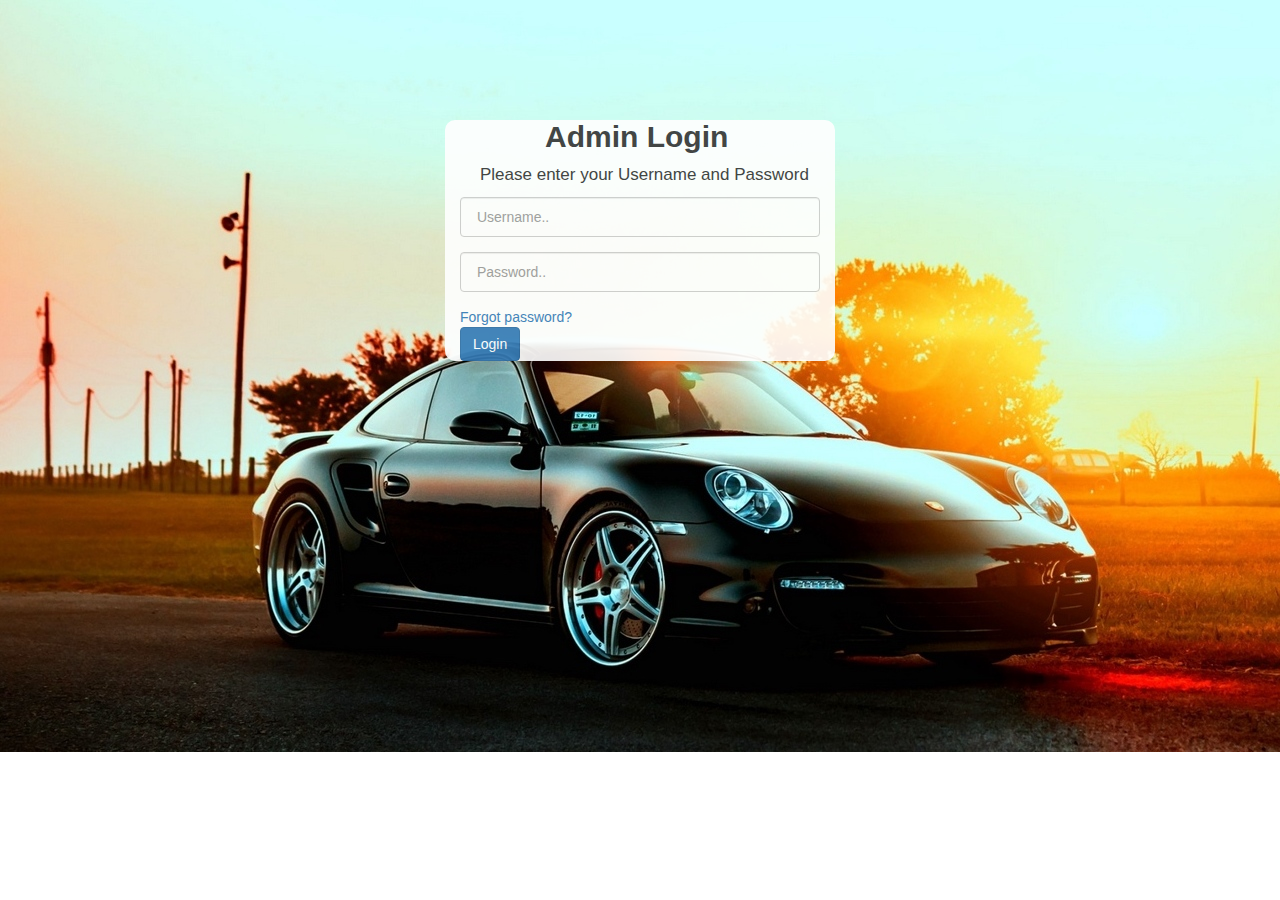
<file: Index.html>
<!DoctypeHtml>
<html>
	<head>
		<title>
			LOGIN
		</title>
		<link rel="stylesheet" href="https://maxcdn.bootstrapcdn.com/bootstrap/3.3.7/css/bootstrap.min.css">
		<link rel="stylesheet" type="text/css" href="css/login.css">

	</head>
	<body>
		<div class="container ">
			<div class="row">
				<div class="col-lg-4 col-md-4 col-sm-12 col-xs-12 login_background">
					<div class ="login-form">
						<h2>Admin Login</h2>
					    <p>Please enter your Username and Password</p>
					</div>
					<form>
						<div class="form-group">
							<input type="Username" class="form-control" id="userName" placeholder=" Username..">
						</div>
						<div class="form-group">
							<input type="Password" class="form-control" id="password" placeholder=" Password..">
						</div>
						<div class="forgot">
							<a href="file:///C:/Users/sai%20prasad/Desktop/myGithub/boostrap-App/loginpage.html">Forgot password?</a>
						</div>
						<button type="submit" class="btn btn-primary" onclick="logIn();">Login</button>
					</form>
				</div>
			</div>	
		</div>
		<script type="text/javascript" src="js/login.js"></script>
	</body>
</html>
</file>
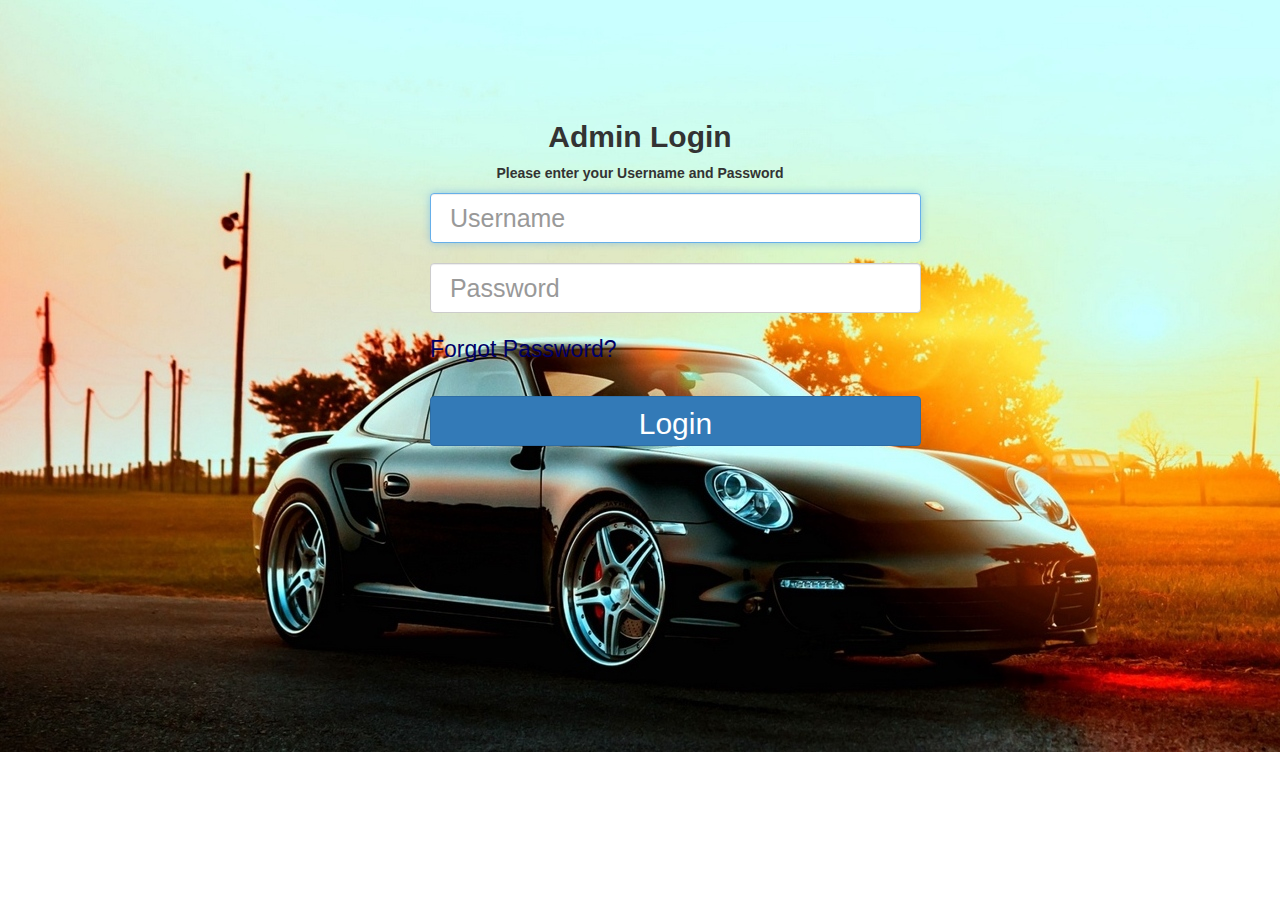
<file: index.html>
<!DoctypeHtml>
<html>
	<head>
		<title>
			Login
		</title>
		<link rel="stylesheet" href="https://maxcdn.bootstrapcdn.com/bootstrap/3.3.7/css/bootstrap.min.css">
		<link rel="stylesheet" type="text/css" href="css/login.css">

	</head>
	<body>
		<div class="container col-lg-12 col-md-12 col-sm-12 col-xs-12" >
			<h2 style="text-align: center;font-weight: bold;">Admin Login</h2>
		    <p style="text-align: center;font-weight: bold;">Please enter your Username and Password</p>
	        <div class="card card-container">
	            <form class="form-signin col-lg-5 col-md-5 col-sm-12 col-xs-12">
	                <input type="email" id="userName" class="form-control" placeholder=" Username" style="height: 50px; font-size: 25px;" required autofocus><br>
	                <input type="password" id="password" class="form-control" placeholder=" Password" style="height: 50px;font-size: 25px;" required><br>
	                <a href="#" class="forgot-password" style="font-size: 23px;color:  #000066;">
	                Forgot Password?
	                </a>
	                <button class="btn btn-primary btn-block btn-signin col-lg-12 col-md-12 col-sm-12 col-xs-12 button" type="submit" onclick="logIn();" style="height: 50px;"> Login</button>   
	            </form>   
	        </div>
	    </div>
		<script type="text/javascript" src="js/login.js"></script>
	</body>
</html>
</file>
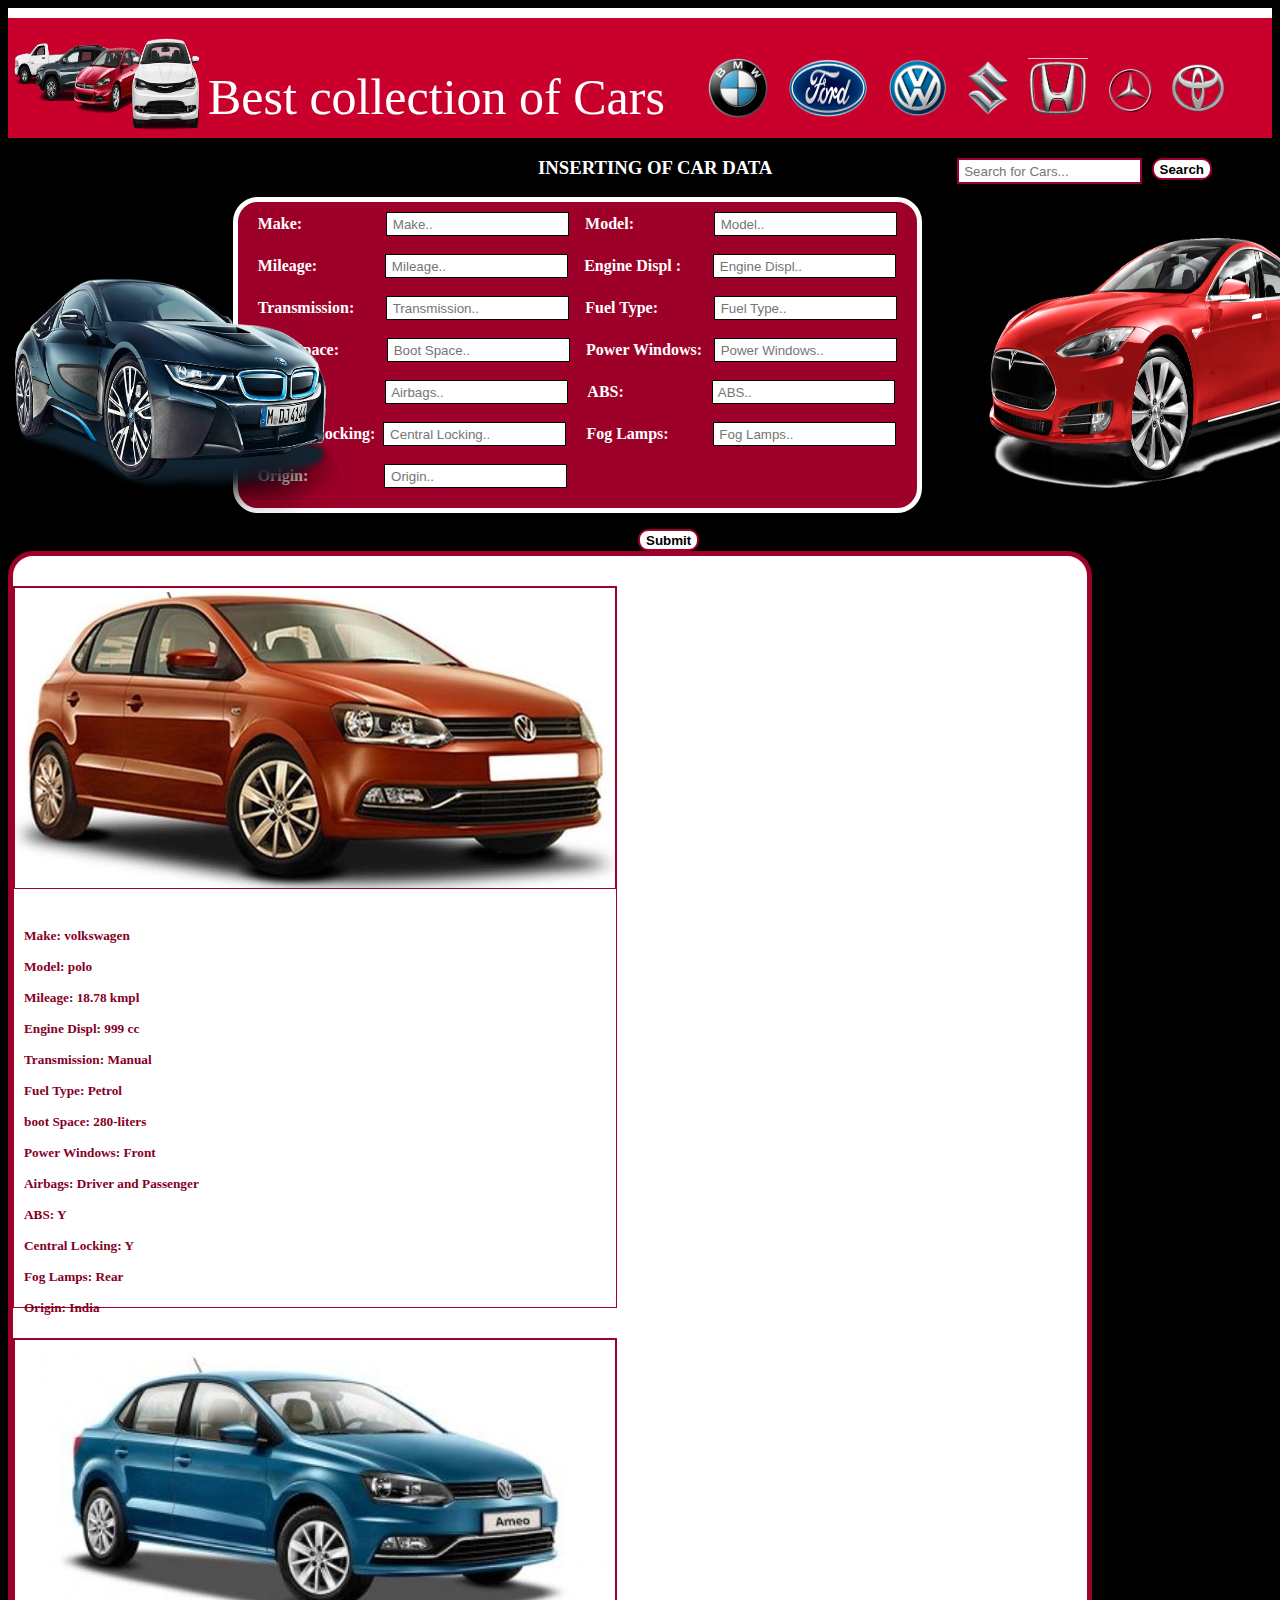
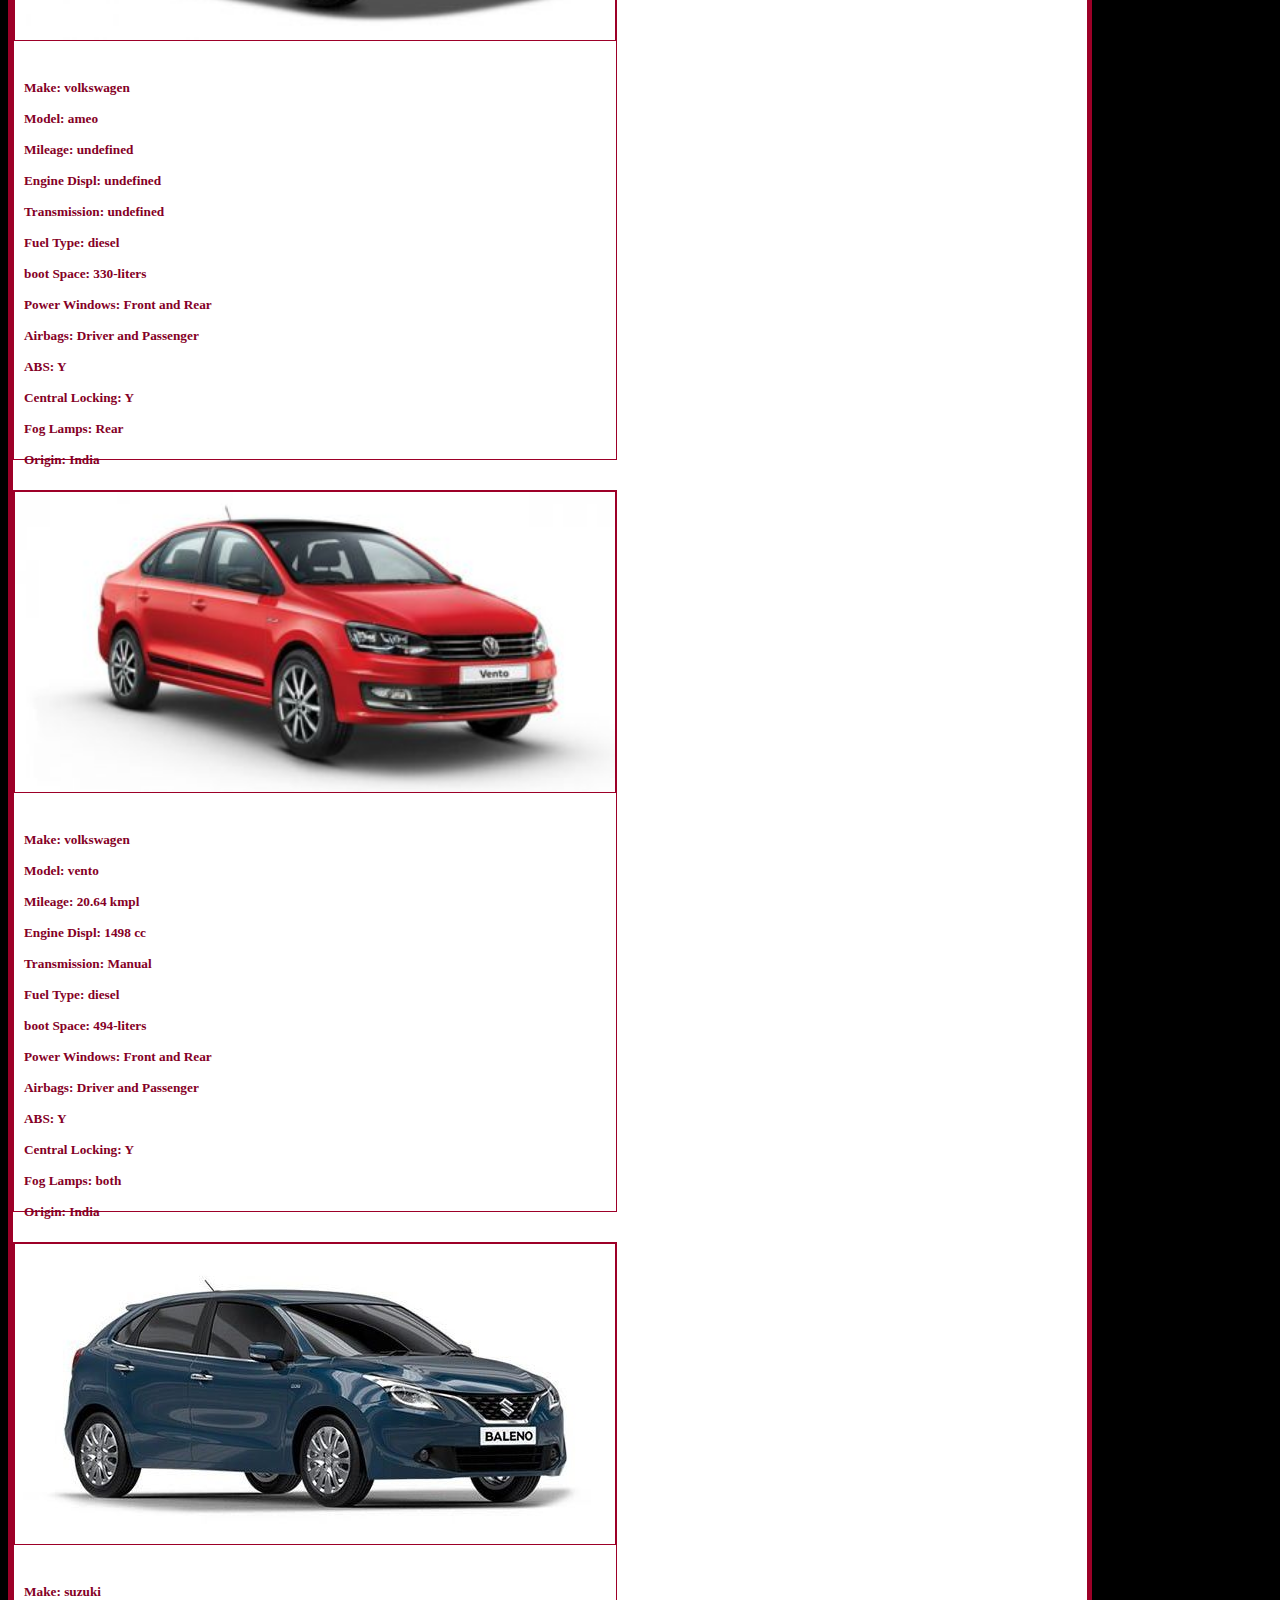
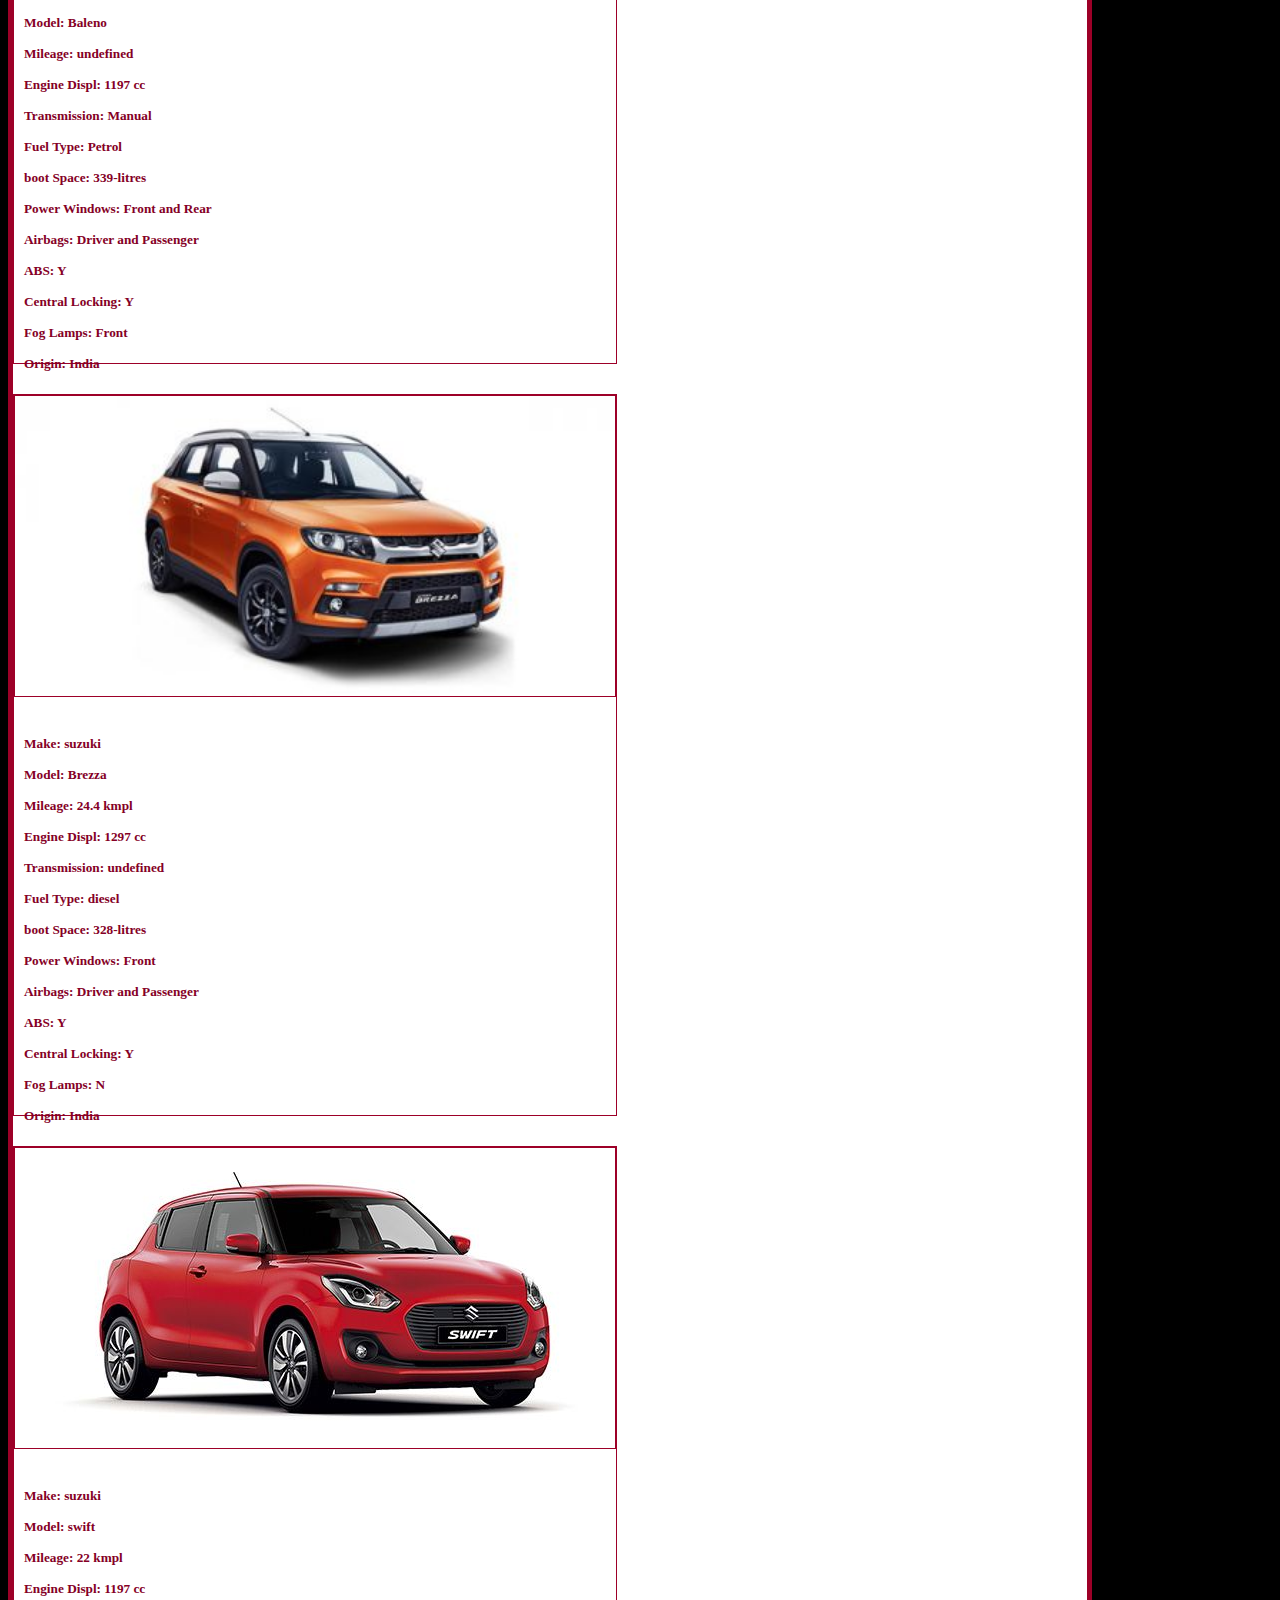
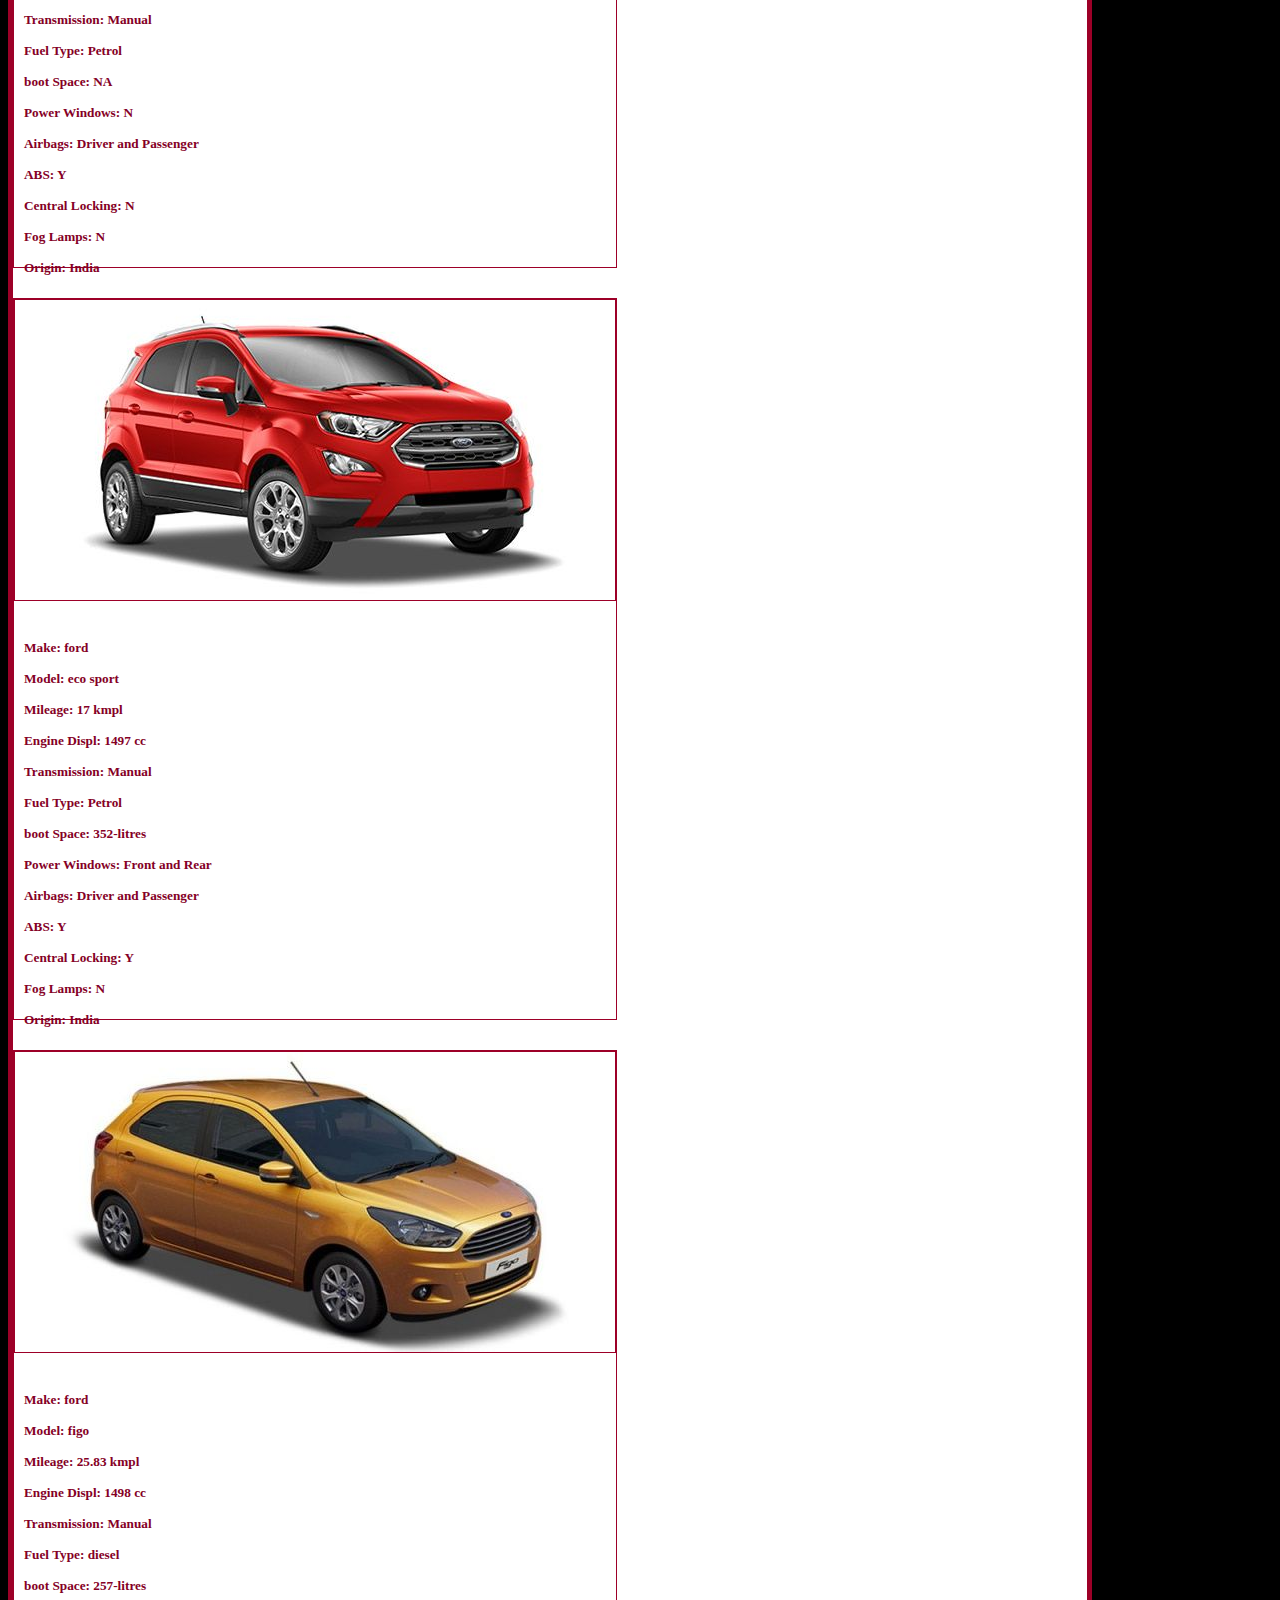
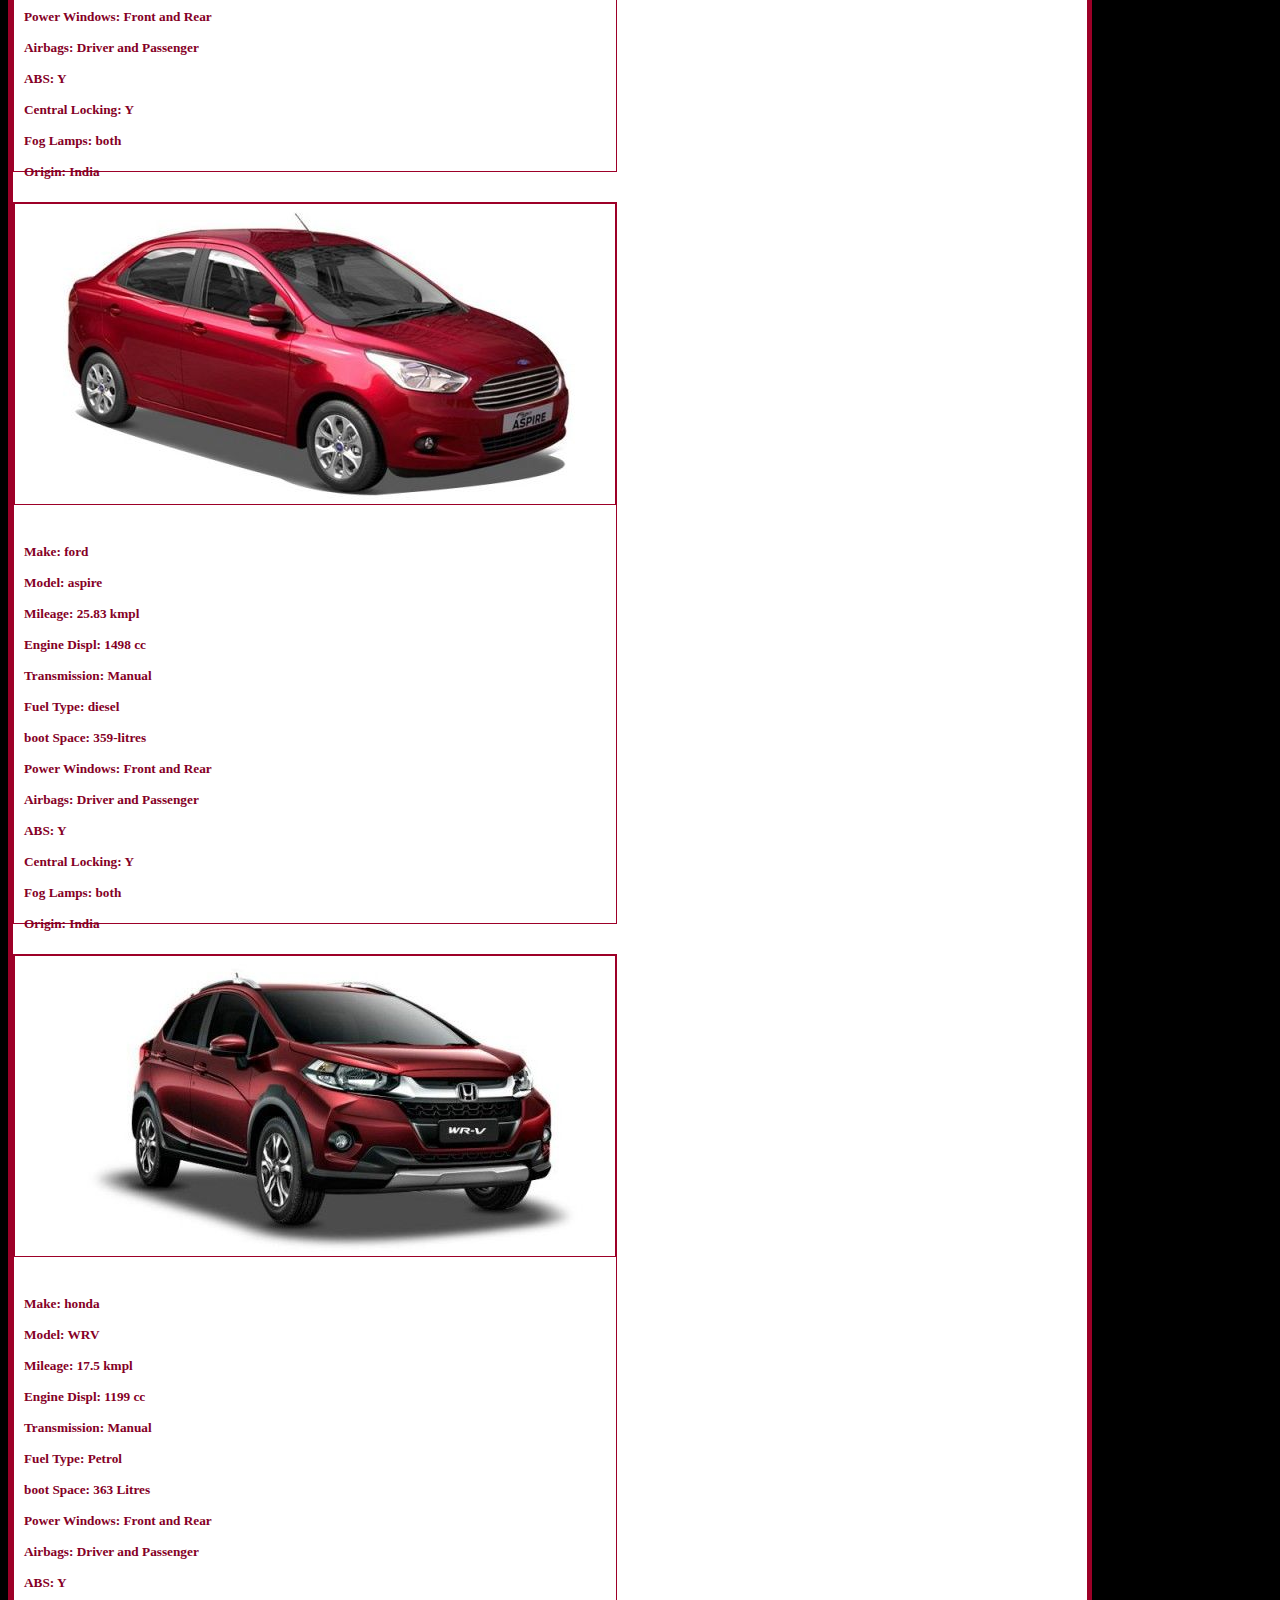
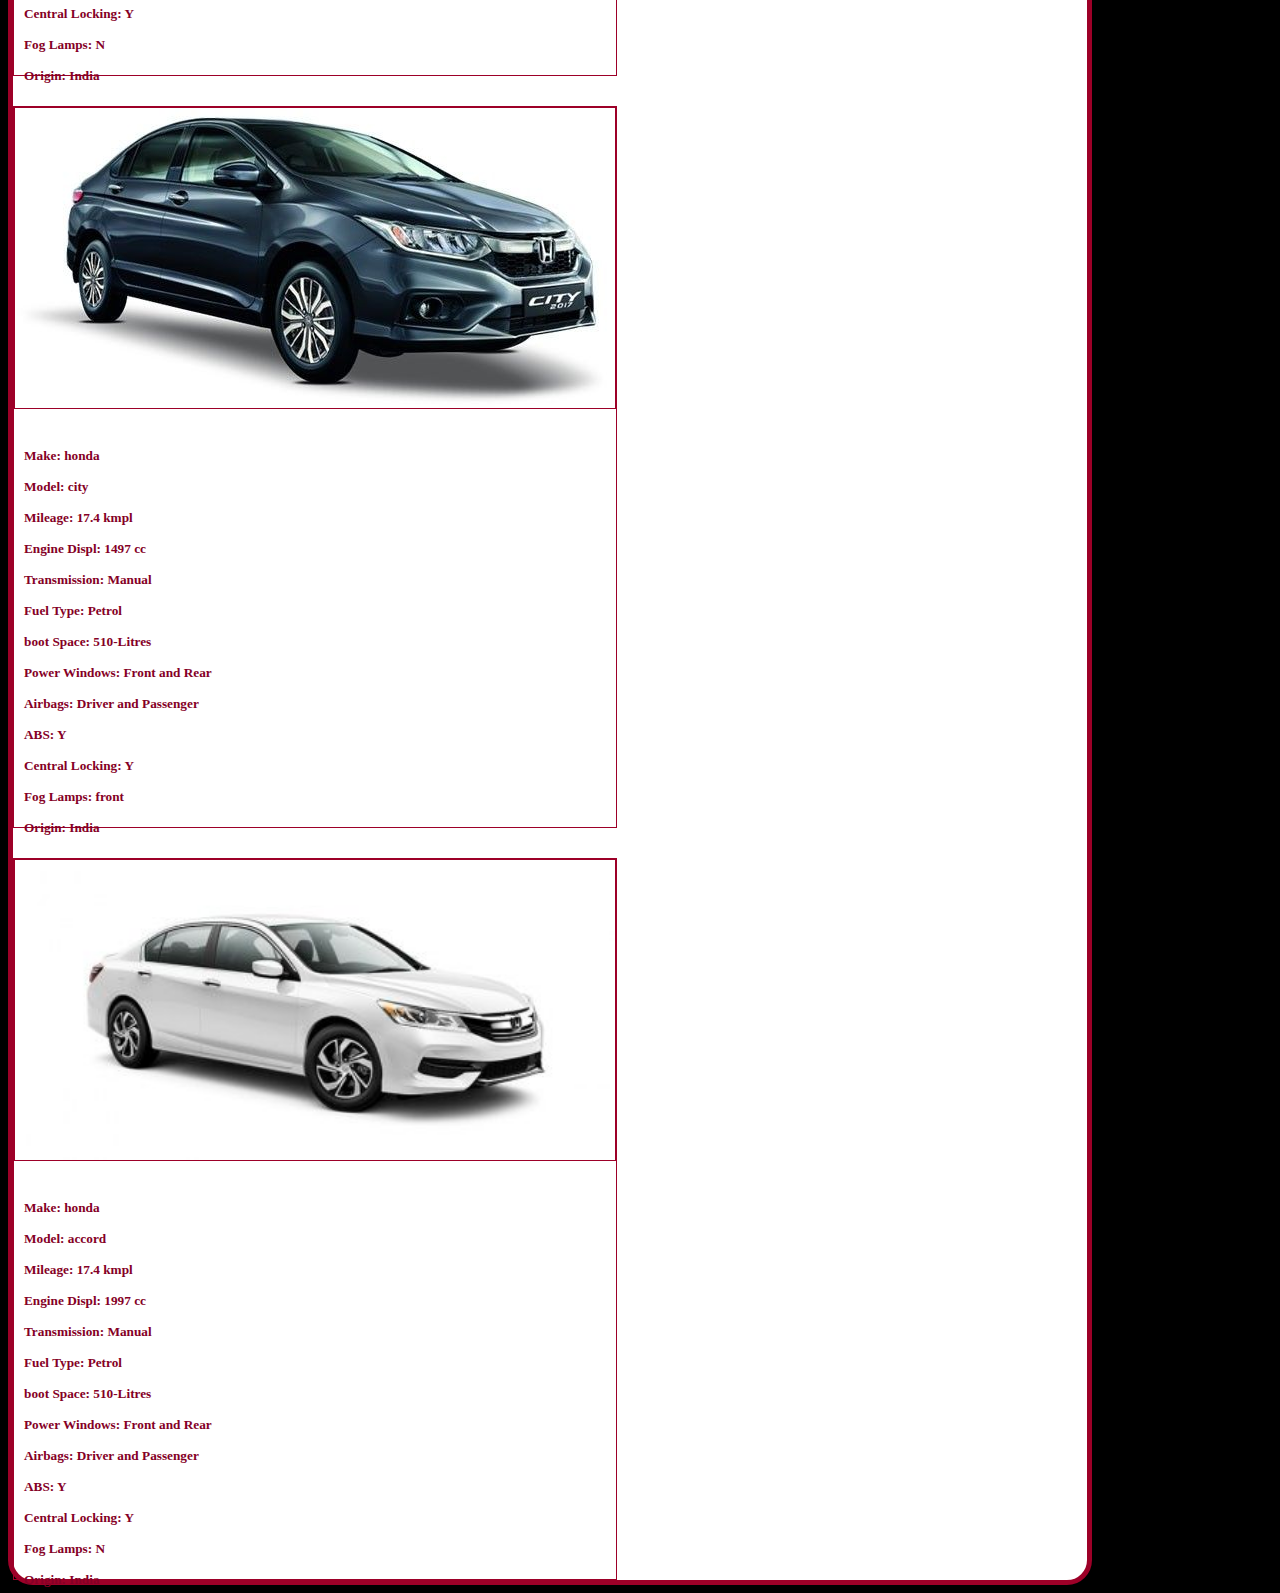
<file: cars.html>
<!DoctypeHTML>
<html>
	<head>
		<title>Car Models</title>
		<style type="text/css">
		.nav_bar>p{
			padding: 50px 30px 30px 200px;
			color: white;
			font-size: 50px;
			margin: 0px;
			border-top:10px solid white;
		}
			.main_form>p{
				margin-right: 350px;
				border:1px solid black;
				float: right;
				padding: 20px;
				padding-top: 10px;
				margin-top: 0px;
				background-color: #9d0028;
				border-radius: 25px;
				color: white;
				border: 5px solid white;

			}
			input{
				border:1px solid black;
				height: 20px;

			}
			button{
				height: 22px;
			}
			h3{
				margin-left: 530px;
				color: white;
			}
		</style>
	</head>
	<body style ="background-color: black;">
		<img src ="images/carslogo.png" style="width: 200px;height:150px;float:right;position: absolute; ">
		<div class ="logos">
			<img style="height: 60px;width: 60px;position: absolute;margin: 50px 10px 10px 700px;" src ="images/symbol1.png">
			<img style="height: 60px;width: 80px;position: absolute;margin: 50px 10px 10px 780px;" src ="images/symbol2.png">
			<img style="height: 60px;width: 60px;position: absolute;margin: 50px 10px 10px 880px;" src ="images/symbol3.png">
			<img style="height: 60px;width: 60px;position: absolute;margin: 50px 10px 10px 950px;" src ="images/symbol4.png">
			<img style="height: 60px;width: 60px;position: absolute;margin: 50px 10px 10px 1020px;" src ="images/symbol5.png">
			<img style="height: 85px;width: 85px;position: absolute;margin: 40px 10px 10px 1080px;" src ="images/symbol6.png">
			<img style="height: 60px;width: 60px;position: absolute;margin: 50px 10px 10px 1160px;" src ="images/symbol7.png">

		</div>

		<div class="nav_bar" style="background-color:#ca002c;height: 130px; width: 100%; margin:0px;">
		 <p  style="color: white;">Best collection of Cars</p>
	    </div>
		<form>
        	<button style="float:right;margin-right: 60px;margin-top: 20px;border-radius: 10px;border:2px solid #9d0028 ;background-color: white;" type="button" onclick="searchCars();"><B>Search</B></button>
        	<input style="float: right;margin-top: 20px;margin-right:10px;border:2px solid #9d0028;" id ="textInput1" type="text" placeholder=" Search for Cars..." value="" />
        </form>
         <img style="height: 250px;width:330px; position:absolute;float:left;margin:140px 0px 10px 0px; " src ="images/carlogo1.png">
		 <img style="height: 250px; width:350px; position: absolute;margin:100px 0px 10px 980px; " src ="images/carslogo2.png">
		 <form class="main_form" id="insertCar_form" name="CarData">
		 	<h3>INSERTING OF CAR DATA</h3>
		 	<p><B>Make:&ensp; &emsp;&emsp;&emsp;&emsp;&ensp;<input id ="make" name="make" type="text" placeholder=" Make.." value=""></input>&ensp;&nbsp;
		 	Model:&nbsp;&emsp;&emsp;&emsp;&emsp;&ensp; <input id="model" name="model" type="text" placeholder=" Model.." value=""></input><br><br>
		 	Mileage:&ensp;&emsp;&emsp;&emsp;&ensp; <input id ="mileage" name="mileage" type="text" placeholder=" Mileage.." value=""></input>&ensp;&nbsp;
		 	Engine Displ :&nbsp;&emsp;&ensp; <input id ="EngineDispl" name="EngineDispl" type="text" placeholder=" Engine Displ.." value=""></input><br><br>
		 	Transmission:&ensp;&emsp;&nbsp; <input id ="Transmission" name="Transmission" type="text" placeholder=" Transmission.." value=""></input>&ensp;&nbsp;
		 	Fuel Type:&emsp;&emsp;&emsp;&nbsp; <input id ="FuelType" name="FuelType " type="text" placeholder=" Fuel Type.." value=""> </input><br><br>
		 	Boot Space:&ensp;&nbsp;&emsp;&emsp; <input id ="BootSpace" name="BootSpace" type="text" placeholder=" Boot Space.." value=""></input>&ensp;&nbsp; 
		 	Power Windows:&ensp; <input id ="PowerWindows" name="PowerWindows" type="text" placeholder=" Power Windows.." value=""></input> <br><br>
		 	Airbags: &ensp;&ensp;&emsp;&emsp;&emsp;<input id ="Airbags" name="Airbags" type="text" placeholder=" Airbags.." value=""></input>&ensp;&ensp; 
		 	ABS: &emsp;&emsp;&emsp;&emsp;&emsp;&nbsp;<input id ="ABS" name="ABS" type="text" placeholder=" ABS.." value=""></input> <br><br>
		 	Central Locking:&nbsp; <input id ="CentralLocking" name="CentralLocking" type="text" placeholder=" Central Locking.." value=""></input>&emsp;
		 	Fog Lamps:&emsp;&emsp;&ensp; <input id ="FogLamps" name="FogLamps" type="text" placeholder=" Fog Lamps.." value=""></input> <br><br>
		 	Origin:</B> &emsp;&emsp;&emsp;&emsp;&ensp;<input id ="Origin" name="Origin" type="text" placeholder=" Origin.." value=""></input></p>
		 	<button style="margin-left: 630px; border-radius:10px;border:2px solid #9d0028;background-color: white;" type="button" onclick="submitData();"><B>Submit</B></button>
		 </form>
		<div class="main_continer" style="width: 85%;display:flex;border-radius:25px;
		 border:5px solid #9d0028;background-color: white;">
		  <div id ="DisplayCars">
		  </div>
		 </div>

		
		<script src ="js/cars.js"></script>
	</body>
</html>
</file>
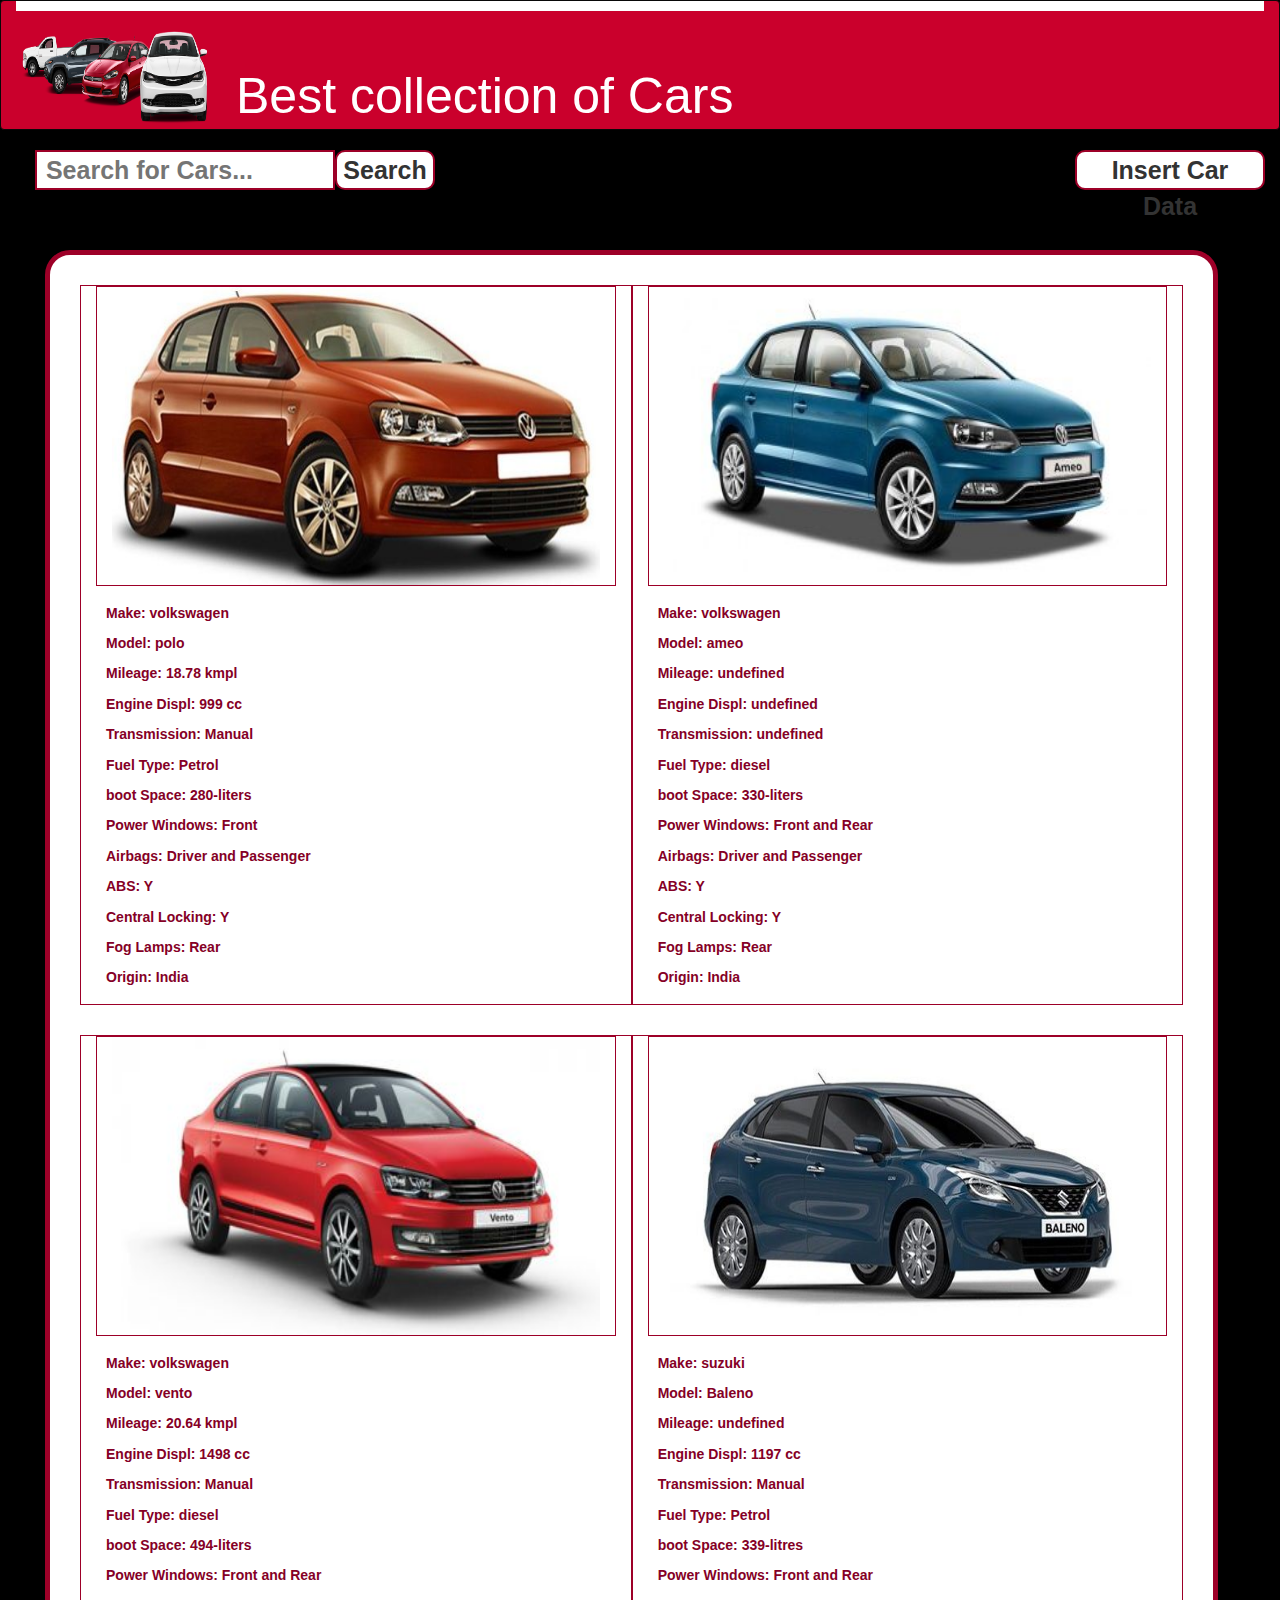
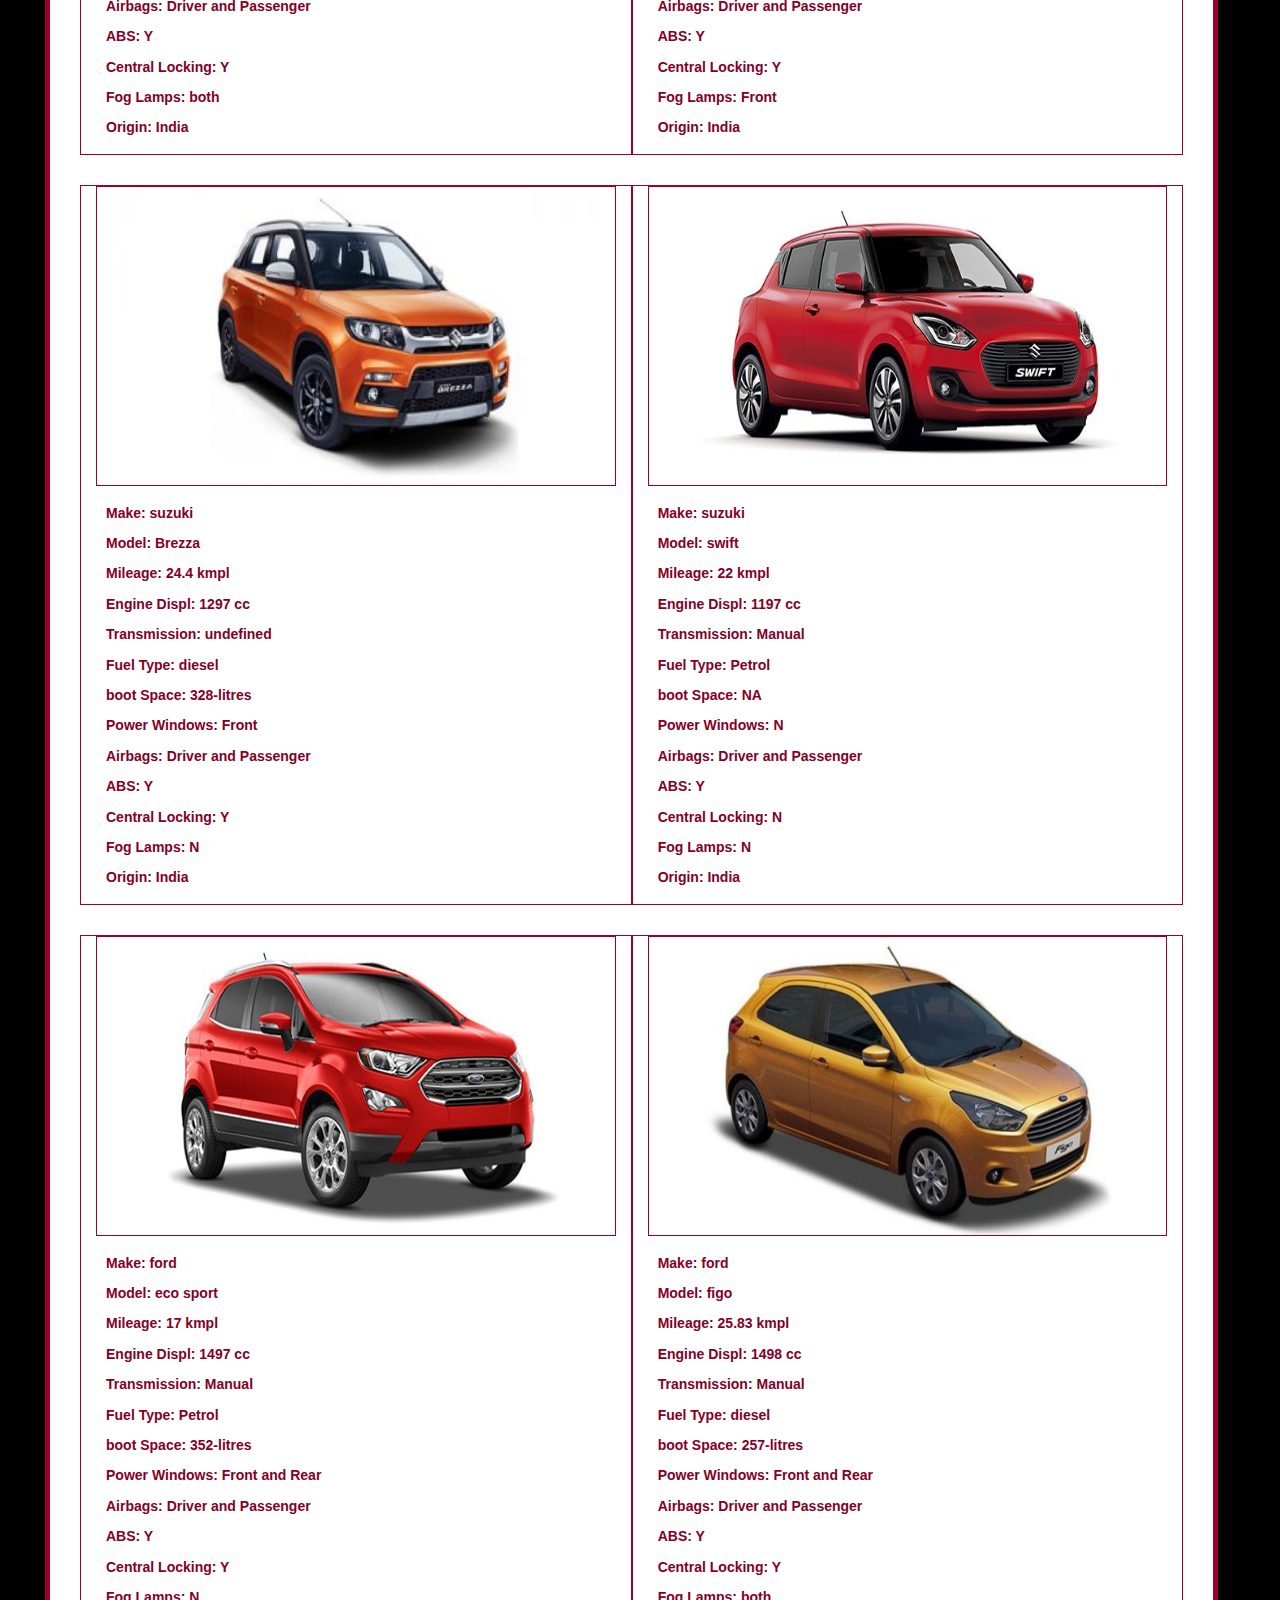
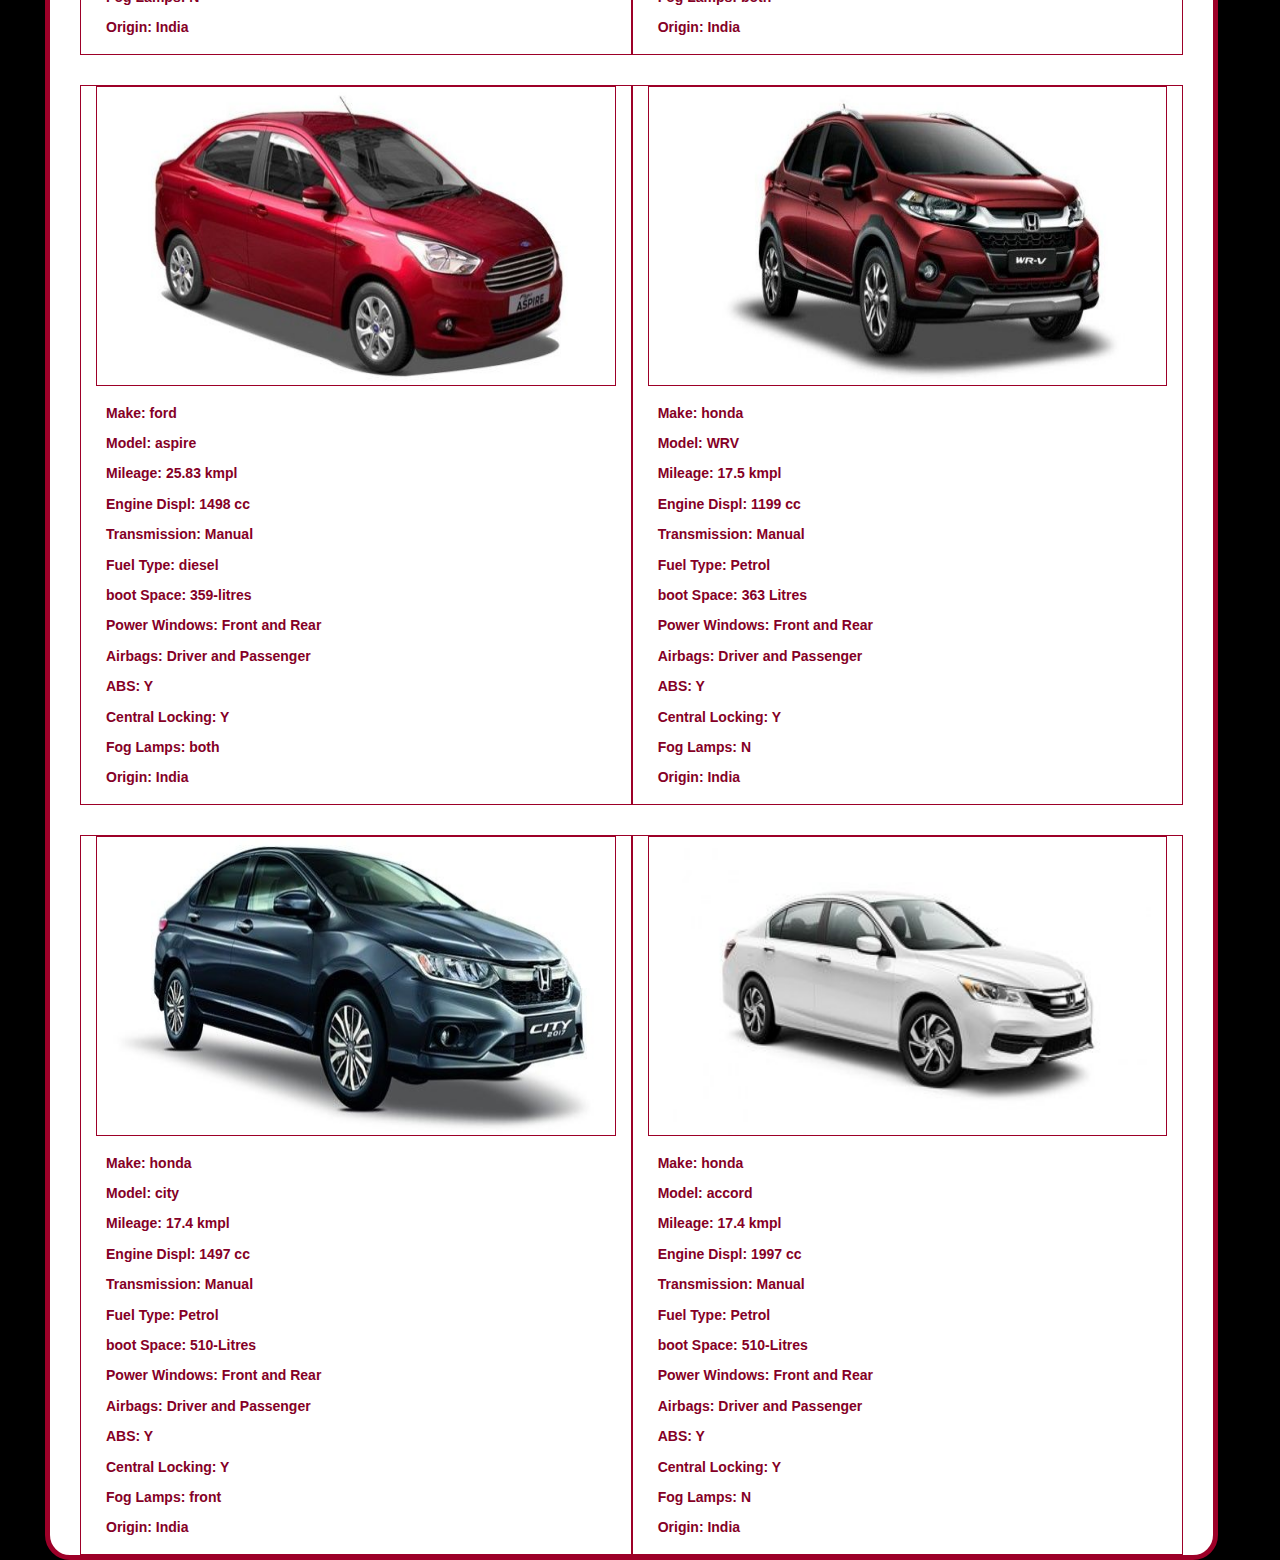
<file: CarsHomepage.html>
<!DOCtypehtml>
<html>
	<head>
		<title>
			Cars home page
		</title>
		<link rel="stylesheet" href="https://maxcdn.bootstrapcdn.com/bootstrap/3.3.7/css/bootstrap.min.css">
		<style>
			@media screen and (min-width: 360px){
				.searchButton{
					margin-left: 0px;
				}
			}
		</style>
	</head>
	<body style="background-color: black;">
		<div class="container-fluid">
			<div class="row">
				<div class="col-lg-12 col-md-12 col-sm-12 col-xs-12 navbar navbar-inverse" style="background-color:#ca002c;height: 130px; margin:0px;">
					<img src ="images/carslogo.png" style="width: 200px;height:150px;float:right;position: absolute; ">
					<p style="padding: 50px 30px 30px 220px;color: white;font-size: 50px;margin: 0px;border-top:10px solid white;">Best collection of Cars</p>	    
				</div>
			</div>
		</div>
		<div class="col-lg-12 col-md-12 col-sm-12 col-xs-12 container">
			<div class="row">
				<div class="col-lg-3 col-md-3 col-sm-4 col-xs-4 shearchText">
					<input style="margin-top: 20px;border:2px solid #9d0028;height: 40px;width: 300px;margin-left: 20px; font-weight: bold;font-size:25px; " id ="textInput1" type="text" placeholder=" Search for Cars..." value="" />
				</div>
				<div class="col-lg-6 col-md-6 col-sm-6 col-xs-6 searchButton">
					<button style="margin-top: 20px;border-radius: 10px;border:2px solid #9d0028 ;background-color: white;height: 40px;width: 100px;font-size: 25px;" type="button" onclick="searchCars();"><B>Search</B></button>
				</div>
				<div class="col-lg-3 col-md-3 col-sm-6 col-xs-6 insertButton">
					<button style="margin-top: 20px;border-radius: 10px;border:2px solid #9d0028 ;background-color: white;height: 40px;margin-left: 100px;font-size: 25px;" type="button" onclick="insertData();"><B>Insert Car Data</B></button>
				</div>
			</div>
		</div>
		<div class="col-lg-11 col-md-11 col-sm-11 col-xs-11 container" style="border-radius:25px;
		 border:5px solid #9d0028;background-color: white;margin-top: 30px;margin-left:45px;">
		 	<div class="col-lg-12 col-md-12 col-sm-12 col-xs-12"  id ="DisplayCars">	
		 	</div>
		</div>
		<script src ="js/cars.js"></script> 	
	</body>
</html>
</file>
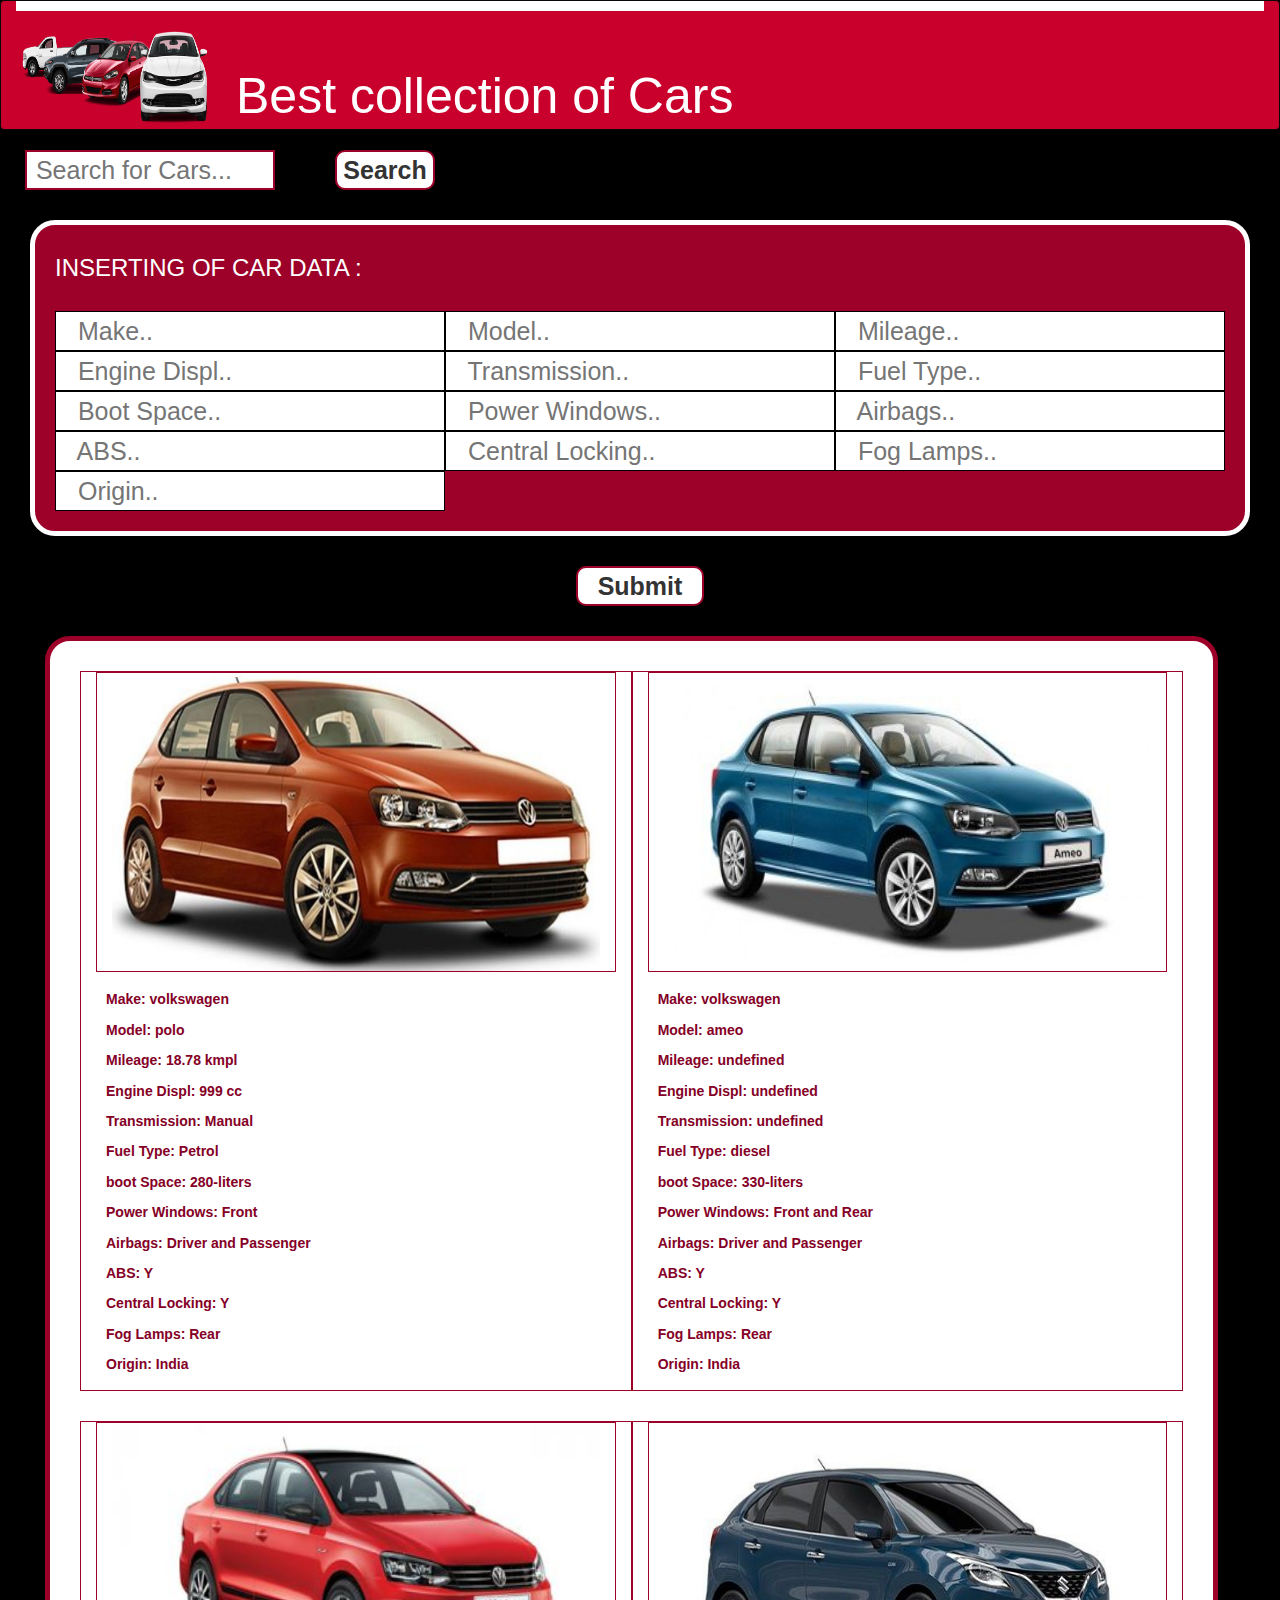
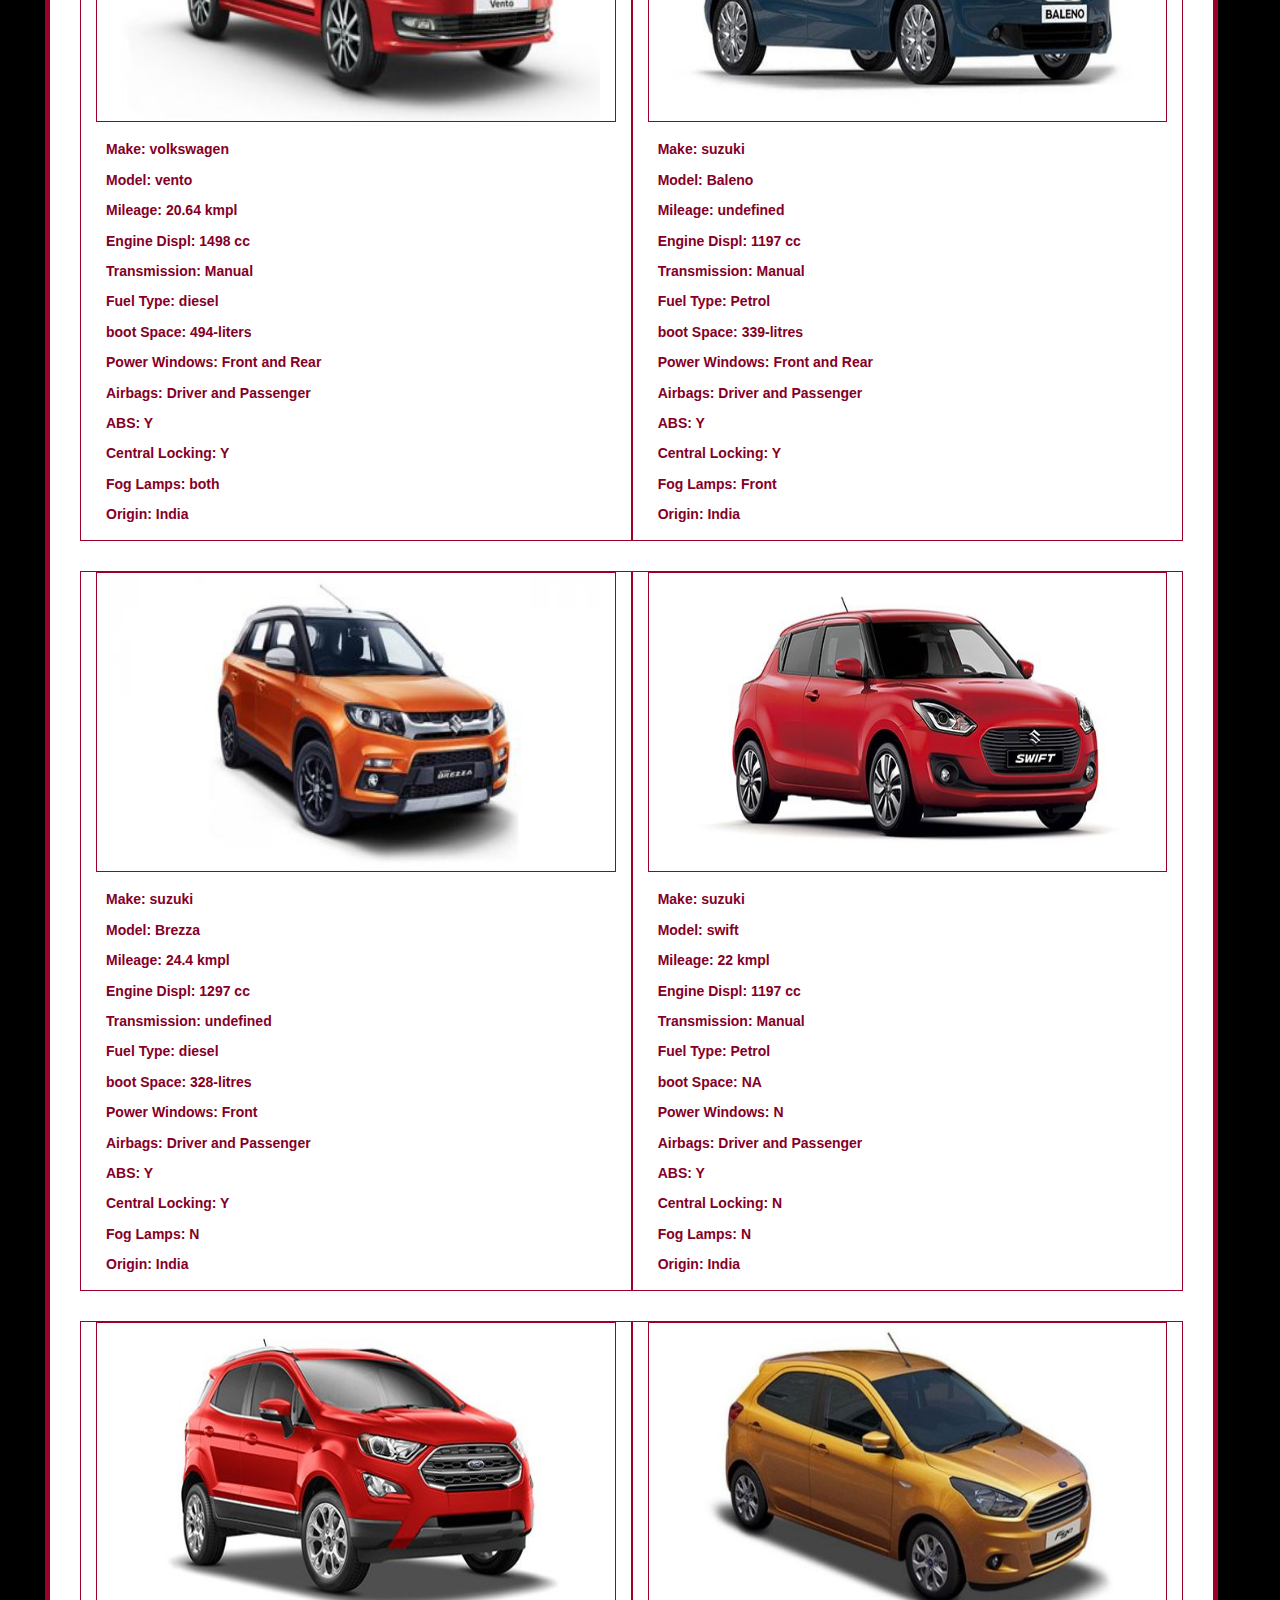
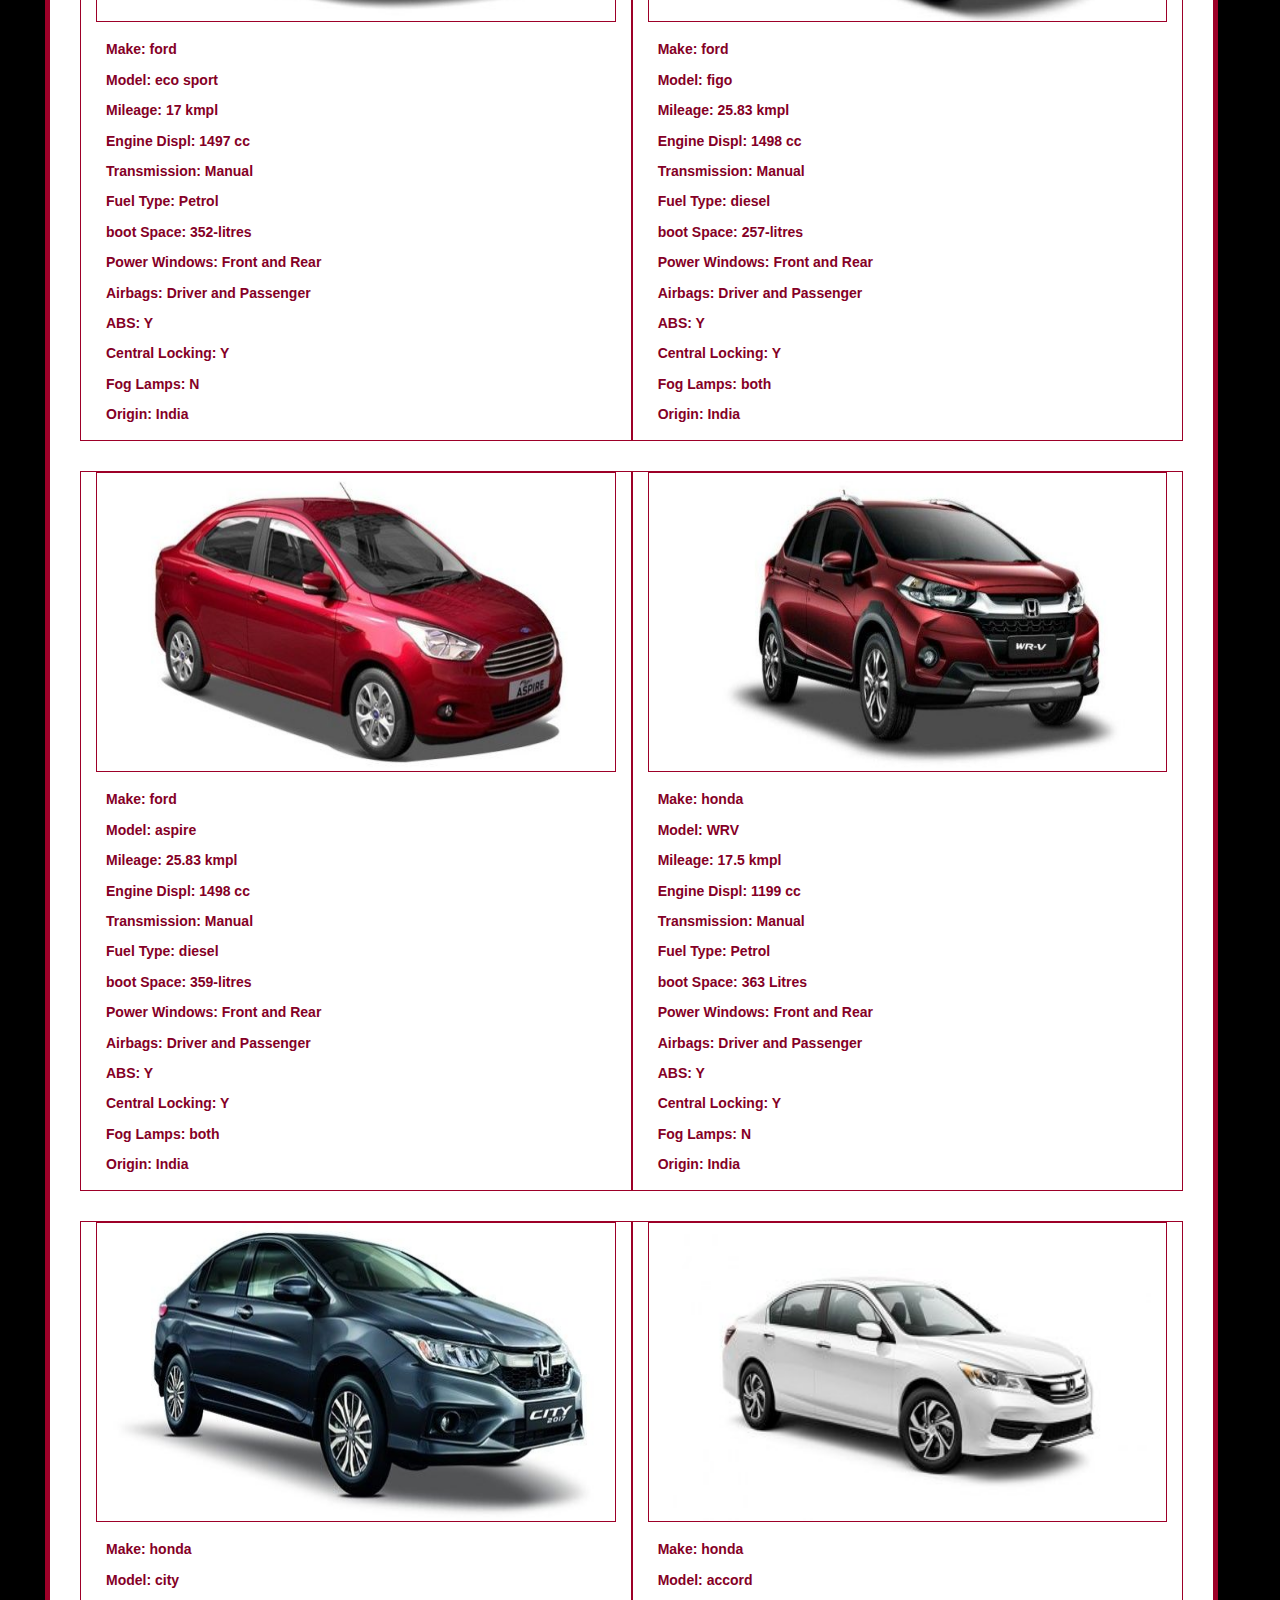
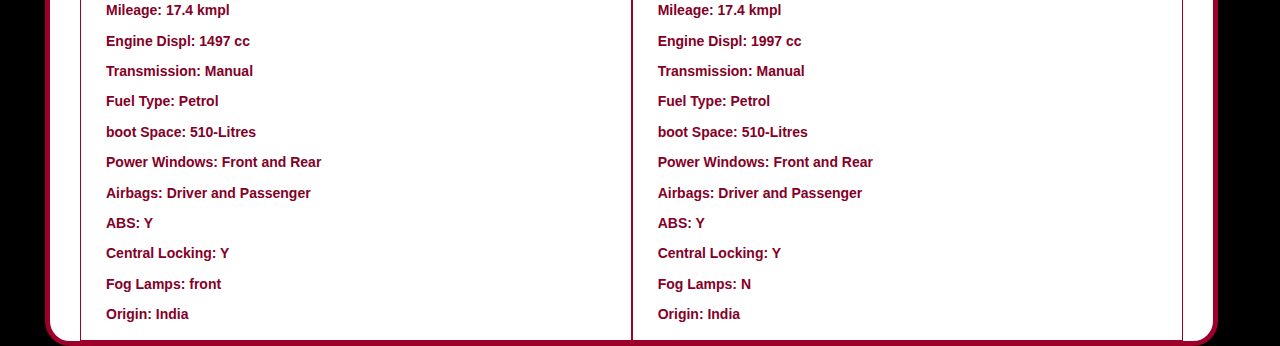
<file: InsertingCars.html>
<!DOCtypehtml>
<html>
	<head>
		<title>
			Inserting of cars data
		</title>
		<link rel="stylesheet" href="https://maxcdn.bootstrapcdn.com/bootstrap/3.3.7/css/bootstrap.min.css">
			<style type="text/css">
		.nav_bar>p{
			padding: 50px 30px 30px 200px;
			color: white;
			font-size: 50px;
			margin: 0px;
			border-top:10px solid white;
		}
			.main_form{
				border:1px solid black;
				float: right;
				padding: 20px;
				padding-top: 10px;
				margin-top: 0px;
				background-color: #9d0028;
				border-radius: 25px;
				color: white;
				border: 5px solid white;

			}
			input{
				border:1px solid black;
				height: 40px;
				color: black;
			}
			button{
				height: 22px;
			}
			h3{
				margin-left: 0px;
				color: white;
			}
		</style>
	</head>
	<body style ="background-color: black;">
		<div class="container-fluid">
			<div class="row">
				<div class="col-lg-12 col-md-12 col-sm-12 col-xs-12 navbar navbar-inverse" style="background-color:#ca002c;height: 130px; margin:0px;">
					<img src ="images/carslogo.png" style="width: 200px;height:150px;float:right;position: absolute; ">
					<p style="padding: 50px 30px 30px 220px;color: white;font-size: 50px;margin: 0px;border-top:10px solid white;">Best collection of Cars</p>	    
				</div>
			</div>
		</div>
		<div class="col-lg-12 col-md-12 col-sm-12 col-xs-12 container">
			<div class="row">
				<div class="col-lg-3 col-md-3 col-sm-4 col-xs-4">
					<input style="margin-top: 20px;margin-left:10px;border:2px solid #9d0028;height: 40px;width: 250px;font-size:25px;" id ="textInput1" type="text" placeholder=" Search for Cars..." value="" />
				</div>
				<div class="col-lg-6 col-md-6 col-sm-4 col-xs-4">
					<button style="margin-top: 20px;border-radius: 10px;border:2px solid #9d0028 ;background-color: white;height: 40px;width: 100px;font-size:25px;" type="button" onclick="searchCars();"><B>Search</B></button>
				</div>
			</div>
		</div>
        <div class="container-fluid">
        	<div class="row">
        		<div class="col-lg-12 col-md-12 col-sm-12 col-xs-12">
        			<div class="col-lg-12 col-md-12 col-sm-12 col-xs-12">
						<form class="main_form col-lg-12 col-md-12 col-sm-12 col-xs-12 " id="insertCar_form" name="CarData" style="margin-top: 30px;">
						 	<h3>INSERTING OF CAR DATA :</h3><br>
						 	<input class="col-lg-4 col-md-4 col-sm-6 col-xs-6" id ="make" name="make" type="text" placeholder=" Make.." style="font-size:25px;" value=""></input>
						 	<input class="col-lg-4 col-md-4 col-sm-6 col-xs-6" id="model" name="model" type="text" placeholder=" Model.." style="font-size:25px;" value=""></input>
						 	<input class="col-lg-4 col-md-4 col-sm-6 col-xs-6" id ="mileage" name="mileage" type="text" placeholder=" Mileage.." style="font-size:25px;" value=""></input>
						 	<input class="col-lg-4 col-md-4 col-sm-6 col-xs-6" id ="EngineDispl" name="EngineDispl" type="text" placeholder=" Engine Displ.." style="font-size:25px;" value=""></input>
						 	<input class="col-lg-4 col-md-4 col-sm-6 col-xs-6" id ="Transmission" name="Transmission" type="text" placeholder=" Transmission.." style="font-size:25px;" value=""></input>
						 	<input class="col-lg-4 col-md-4 col-sm-6 col-xs-6" id ="FuelType" name="FuelType " type="text" placeholder=" Fuel Type.." style="font-size:25px;" value=""> </input>
						 	<input class="col-lg-4 col-md-4 col-sm-6 col-xs-6" id ="BootSpace" name="BootSpace" type="text" placeholder=" Boot Space.." style="font-size:25px;" value=""></input>
						 	<input class="col-lg-4 col-md-4 col-sm-6 col-xs-6" id ="PowerWindows" name="PowerWindows" type="text" placeholder=" Power Windows.." style="font-size:25px;" value=""></input>
						 	<input class="col-lg-4 col-md-4 col-sm-6 col-xs-6" id ="Airbags" name="Airbags" type="text" placeholder=" Airbags.." style="font-size:25px;" value=""></input>
						 	<input class="col-lg-4 col-md-4 col-sm-6 col-xs-6" id ="ABS" name="ABS" type="text" placeholder=" ABS.." style="font-size:25px;" value=""></input>
						 	<input class="col-lg-4 col-md-4 col-sm-6 col-xs-6" id ="CentralLocking" name="CentralLocking" type="text" placeholder=" Central Locking.." style="font-size:25px;" value=""></input>
						 	<input class="col-lg-4 col-md-4 col-sm-6 col-xs-6" id ="FogLamps" name="FogLamps" type="text" placeholder=" Fog Lamps.." style="font-size:25px;" value=""></input>
						 	<input class="col-lg-4 col-md-4 col-sm-6 col-xs-6" id ="Origin" name="Origin" type="text" placeholder=" Origin.." style="font-size:25px;" value=""></input>
						</form> 
						<div class="row">	
						    <div class="col-lg-12 col-md-12 col-sm-12 col-xs-12">
						 	    <button class="center-block"style="padding-left:20px;padding-right:20px;border-radius:10px;border:2px solid #9d0028;background-color:white;height: 40px;margin-top: 30px; font-size: 25px;"type="button"onclick="submitData();"><B>Submit</B></button>
						    </div>   
					    </div>	
					</div>	
			    </div>
			</div>	
		</div>
		<div class="col-lg-11 col-md-11 col-sm-11 col-xs-11 container" style="border-radius:25px;
		 border:5px solid #9d0028;background-color: white;margin-top: 30px;margin-left:45px;">
		 	<div class="col-lg-12 col-md-12 col-sm-12 col-xs-12"  id ="DisplayCars">	
		 	</div>
		</div>	
		<script src ="js/cars.js"></script>
	</body>
</html>
</file>
<file: css/login.css>
body{
	background-image: url("../images/loginbg.jpg");
	background-repeat: no-repeat;
}
.container{
	background-position: center;
	margin-top: 100px;
}
.login_background{
	background-color: white;
	margin: 0px auto;
	float: none;
	border-radius: 10px;
	opacity:0.9;
}

@media screen and (min-width: 1200px){
	.form-signin{
	margin-left: 400px;	
	}
}
.login-form{
	opacity:1;
}
.login-form>h2{
	opacity: 1;
	font-weight: bold;
	margin-left: 85px;
}
.login-form>p{
	opacity: 1;
	font-size: 17px;
	margin-left: 20px;

}
input{
	font-weight:
}
form{
	margin-top: 0px;
}
.form-control{
	height: 40px;
}
.button{
	padding-left: 20px;
	padding-right: 20px;
	margin-top:30px;
	font-size: 30px
}
</file>
